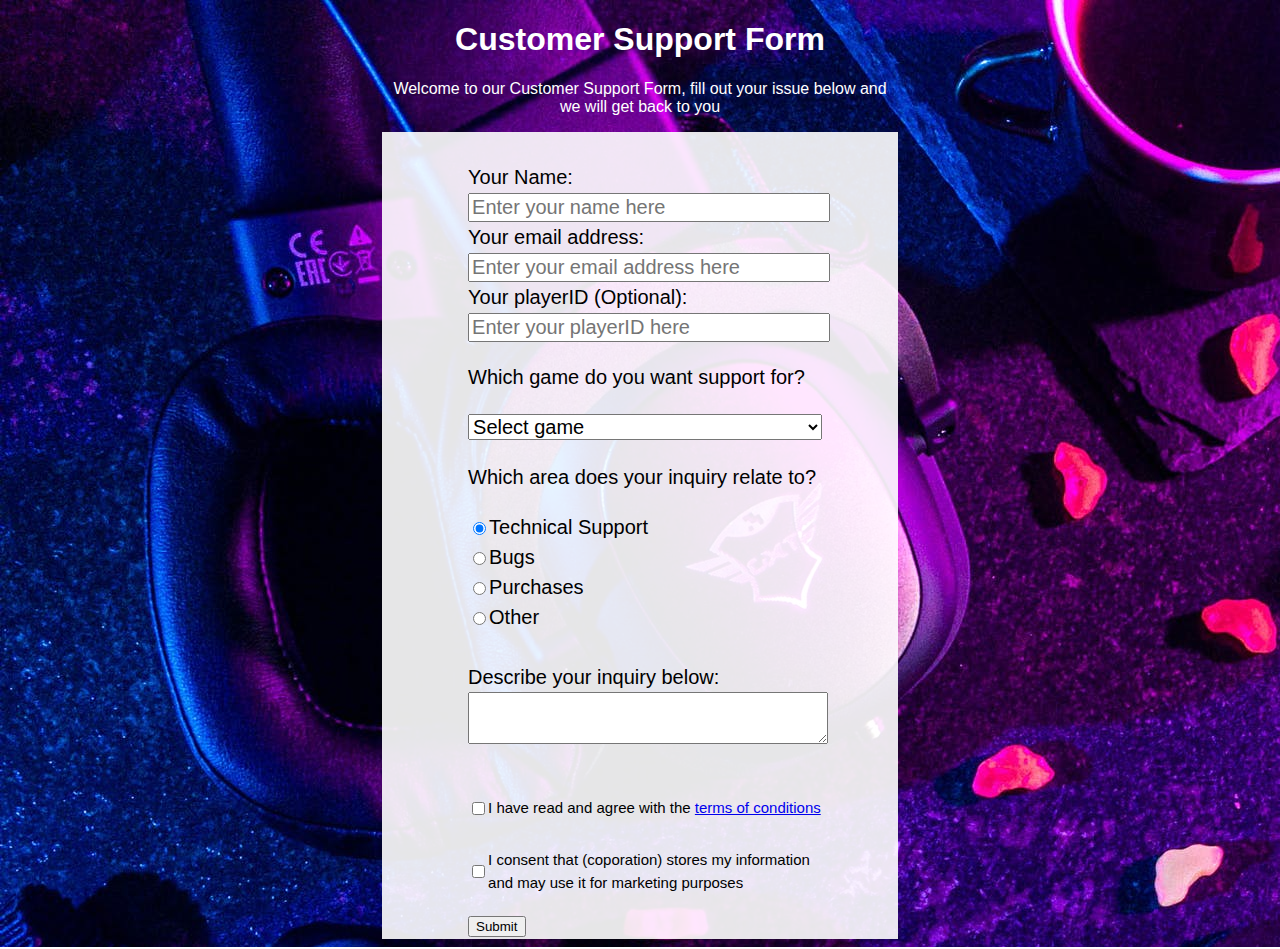
<file: Web Design Projects/Customer Service Form/index.html>
<!DOCTYPE html>
<html>
<head>
    <meta charset="utf-8">
    <meta name="viewport" content="width=device-width, initial-scale=1">
    <link rel="stylesheet" type="text/css" href="style.css">
    <title>Customer Support Form</title>
</head>
<body>

<header>
    <h1 id="title">Customer Support Form</h1>
    <p id="description">Welcome to our Customer Support Form, fill out your issue below and we will get back to you</p>
</header>
<form id="survey-form">
    <br>
    <div id="sub">
        <section id="initial-fields">
            <label for="name" id="name-label">Your Name: </label>
            <input type="text" name="name" id="name" placeholder="Enter your name here" required>

            <label for="email" id="email-label">Your email address: </label>
            <input type="email" name="email" id="email" placeholder="Enter your email address here" required>

            <label for="number" id="number-label">Your playerID (Optional): </label>
            <input type="number" name="number" id="number" min="0" max="1000" placeholder="Enter your playerID here">
        
            
            <p>Which game do you want support for?</p>
            <select id="dropdown" name="game">
                <option disabled selected value>Select game</option>
                <option value="Boom">Boomgame</option>
                <option value="Cave">Caverunner</option>
                <option value="Slime">Slime's Revenge</option>
            </select>
        </section>

        <section id="aoi">
            <p>Which area does your inquiry relate to?</p>
            <label>
                <input name="aoi" value="tech" type="radio" checked> Technical Support
            </label>

            <label>
                <input name="aoi" value="bug" type="radio"> Bugs
            </label>

            <label>
                <input name="aoi" value="purchase" type="radio"> Purchases
            </label>
            
            <label>
                <input name="aoi" value="other" type="radio"> Other
            </label>
        </section>

        <br>
        <section id="text">
            <label for="textarea">Describe your inquiry below: </label>
            <textarea id="textarea" name="textarea" required>
            </textarea>
        </section>


        <br>
        <section id="checks">
            <label>
                <input name="agreement" value="agreement" type="checkbox"><p>I have read and agree with the <a href="#">terms of conditions</a></p>
            </label>

            <label>
                <input name="storage" value="storage" type="checkbox"><p>I consent that (coporation) stores my information and may use it for marketing purposes</p>
            </label>
        </section>

        <button type="submit" id="submit">Submit</button>
        <br>
    </div>
</form>

</body>
</html>
</file>
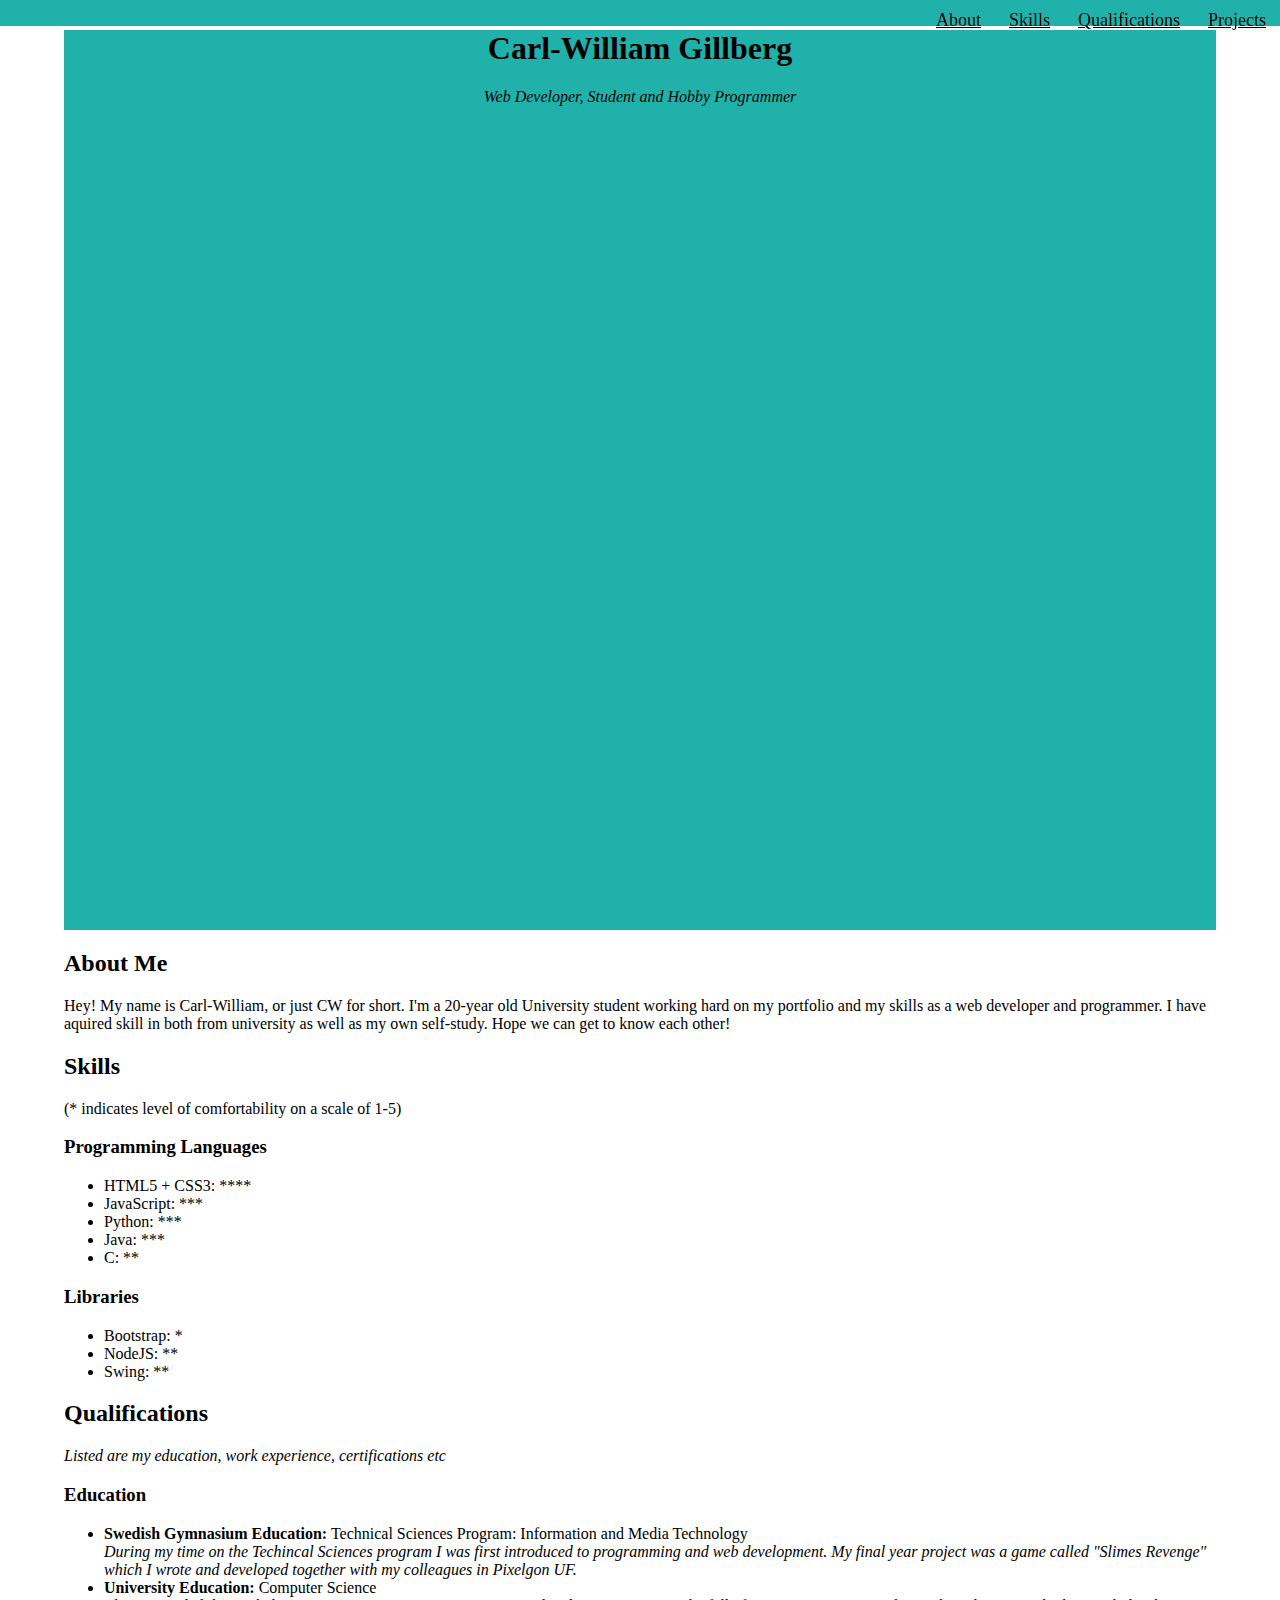
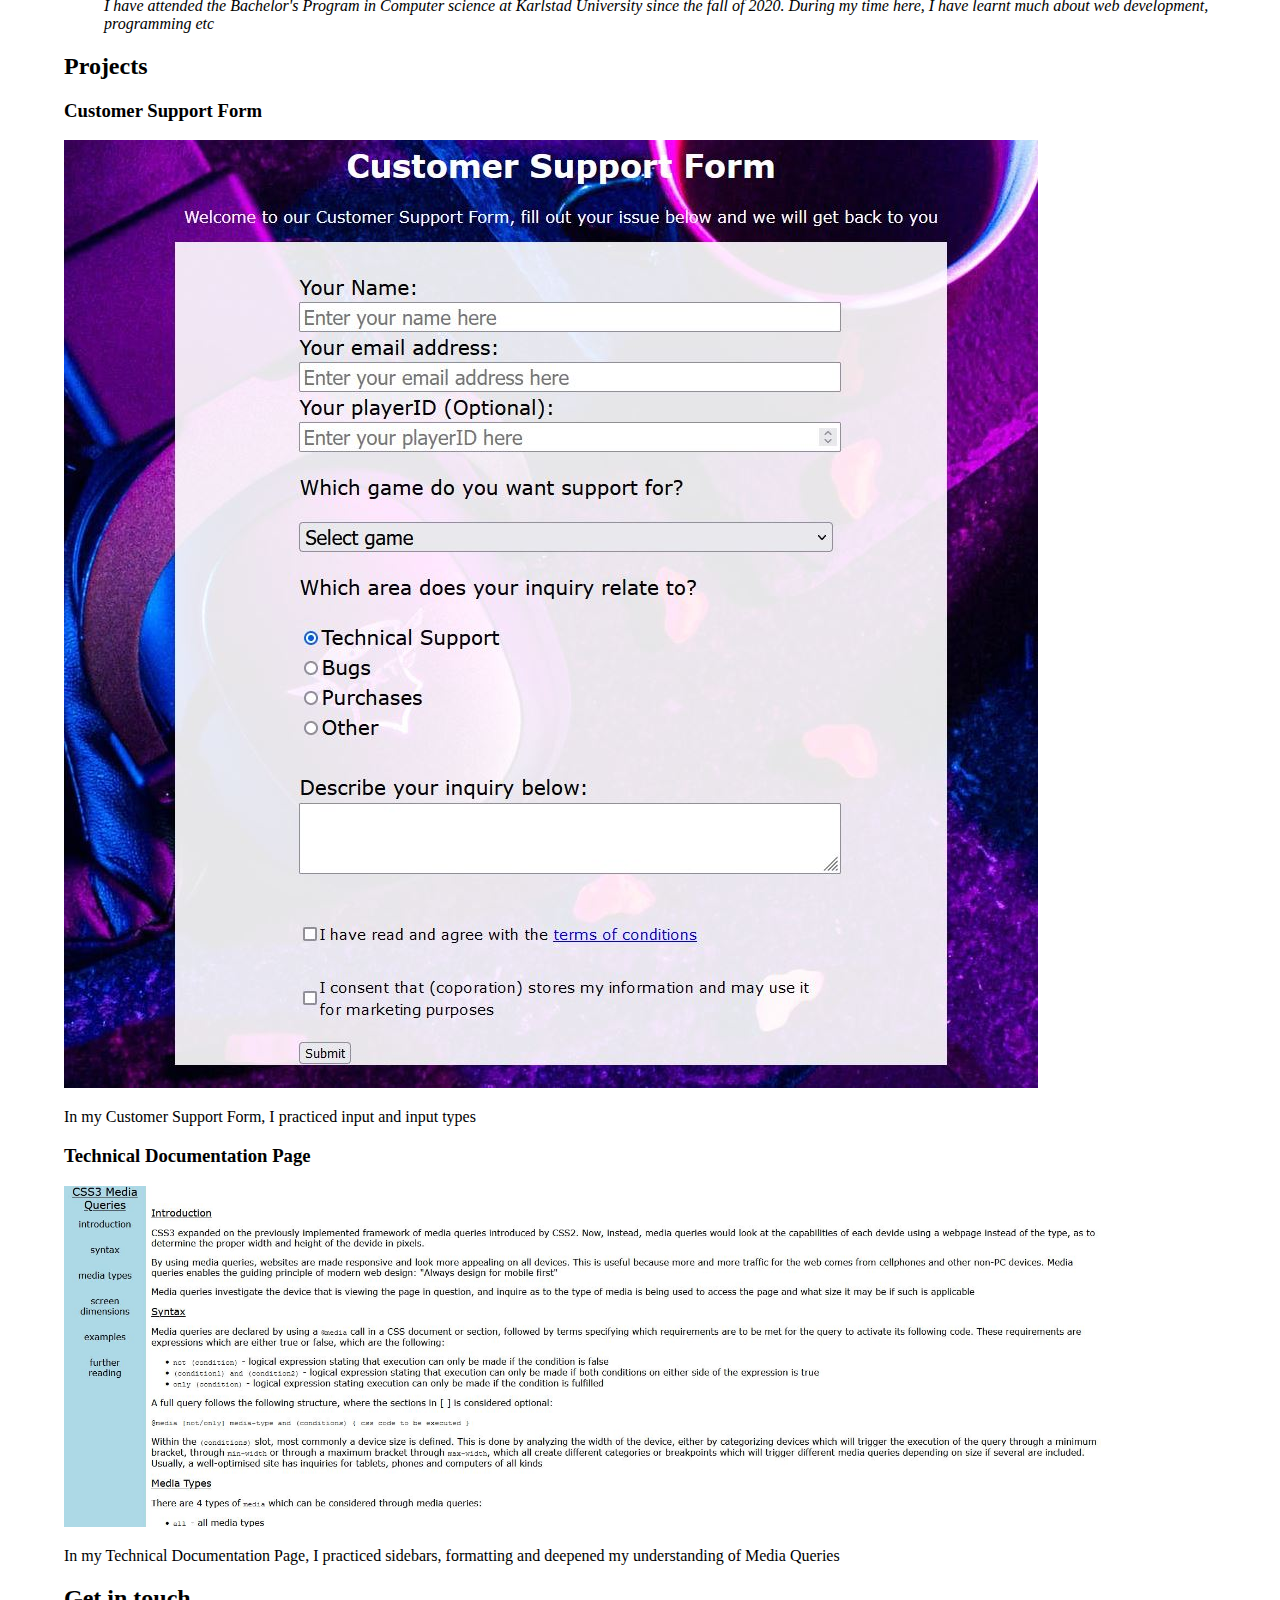
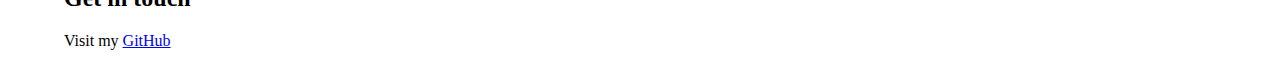
<file: Web Design Projects/Portfolio/index.html>
<!DOCTYPE html>
<html>
<head>
    <title>Example Portfolio</title>
    <link rel="stylesheet" type="text/css" href="style.css">
    <meta name="viewport" content="width=device-width, initial-scale=1">
    <meta charset="utf-8"
    <script src='https://kit.fontawesome.com/a076d05399.js' crossorigin='anonymous'></script>
</head>    
<body>
    <nav id="navbar">
        <a href="#about">About</a>
        <a href="#skills">Skills</a>
        <a href="#qualifications">Qualifications</a>
        <a href="#projects">Projects</a>
    </nav>

    <main>
        <section id="welcome-section">
            <article>
                <h1>Carl-William Gillberg</h1>
                <em>Web Developer, Student and Hobby Programmer</em>
            </article>  
        </section>

        
        <section id="about">
            <h2>About Me</h2>
            <span>Hey!
                My name is Carl-William, or just CW for short. I'm a 20-year old University student working hard on my portfolio and my skills 
                as a web developer and programmer. I have aquired skill in both from university as well as my own self-study. Hope we can get to know
                each other! 
            </span>
            
        </section>

        <section id="skills">
            <h2>Skills</h2>
            <article id="langs">
                <p>(* indicates level of comfortability on a scale of 1-5)</p>
                <h3>Programming Languages</h3>
                <ul>
                    <li>HTML5 + CSS3: ****</li>
                    <li>JavaScript: ***</li>
                    <li>Python: ***</li>
                    <li>Java: ***</li>
                    <li>C: **</li>
                </ul>
                <h3>Libraries</h3>
                <ul>
                    <li>Bootstrap: * </li>
                    <li>NodeJS: **</li>
                    <li>Swing: **</li>
                </ul>
            </article>
        </section>

        <section id="qualifications">
            <h2>Qualifications</h2>
            <em>Listed are my education, work experience, certifications etc</em>
            <h3>Education</h3>
            <ul>
                <li><strong>Swedish Gymnasium Education:</strong> Technical Sciences Program: Information and Media Technology <br>
                <em>During my time on the Techincal Sciences program I was first introduced to programming and web development. My final year project
                was a game called "Slimes Revenge" which I wrote and developed together with my colleagues in Pixelgon UF.</em> 
                </li>
                <li><strong>University Education: </strong> Computer Science <br>
                <em>I have attended the Bachelor's Program in Computer science at Karlstad University since the fall of 2020. During my time here, I have learnt much about web development, programming etc</em>
                </li>
            </ul>

        </section>

        <section id="projects">
            <h2>Projects</h2>
            <article id="p1" class="project-tile">
                <h3>Customer Support Form</h3>
                <a href="https://github.com/cwgillberg/portfolio/tree/main/Web%20Design%20Projects/Customer%20Service%20Form" target="_blank"><img src="img/Capture2.JPG" class="img"></a>
                <p>In my Customer Support Form, I practiced input and input types </p>
            </article>

            <article id="p2" class="project-tile">
                <h3>Technical Documentation Page</h3>
                <a href="https://github.com/cwgillberg/portfolio/tree/main/Web%20Design%20Projects/Technical%20Documentation%20Page" target="_blank"><img src="img/Capture.JPG" class="img"></a>
                <p>In my Technical Documentation Page, I practiced sidebars, formatting and deepened my understanding of Media Queries</p>
            </article>

        </section>

        <section id="contact">
            <h2>Get in touch</h2>
            <p>Visit my <a href="https://github.com/cwgillberg/" id="profile-link" target="_blank">GitHub</a></p>
        </section>
    </main>
</body>
</html>
</file>
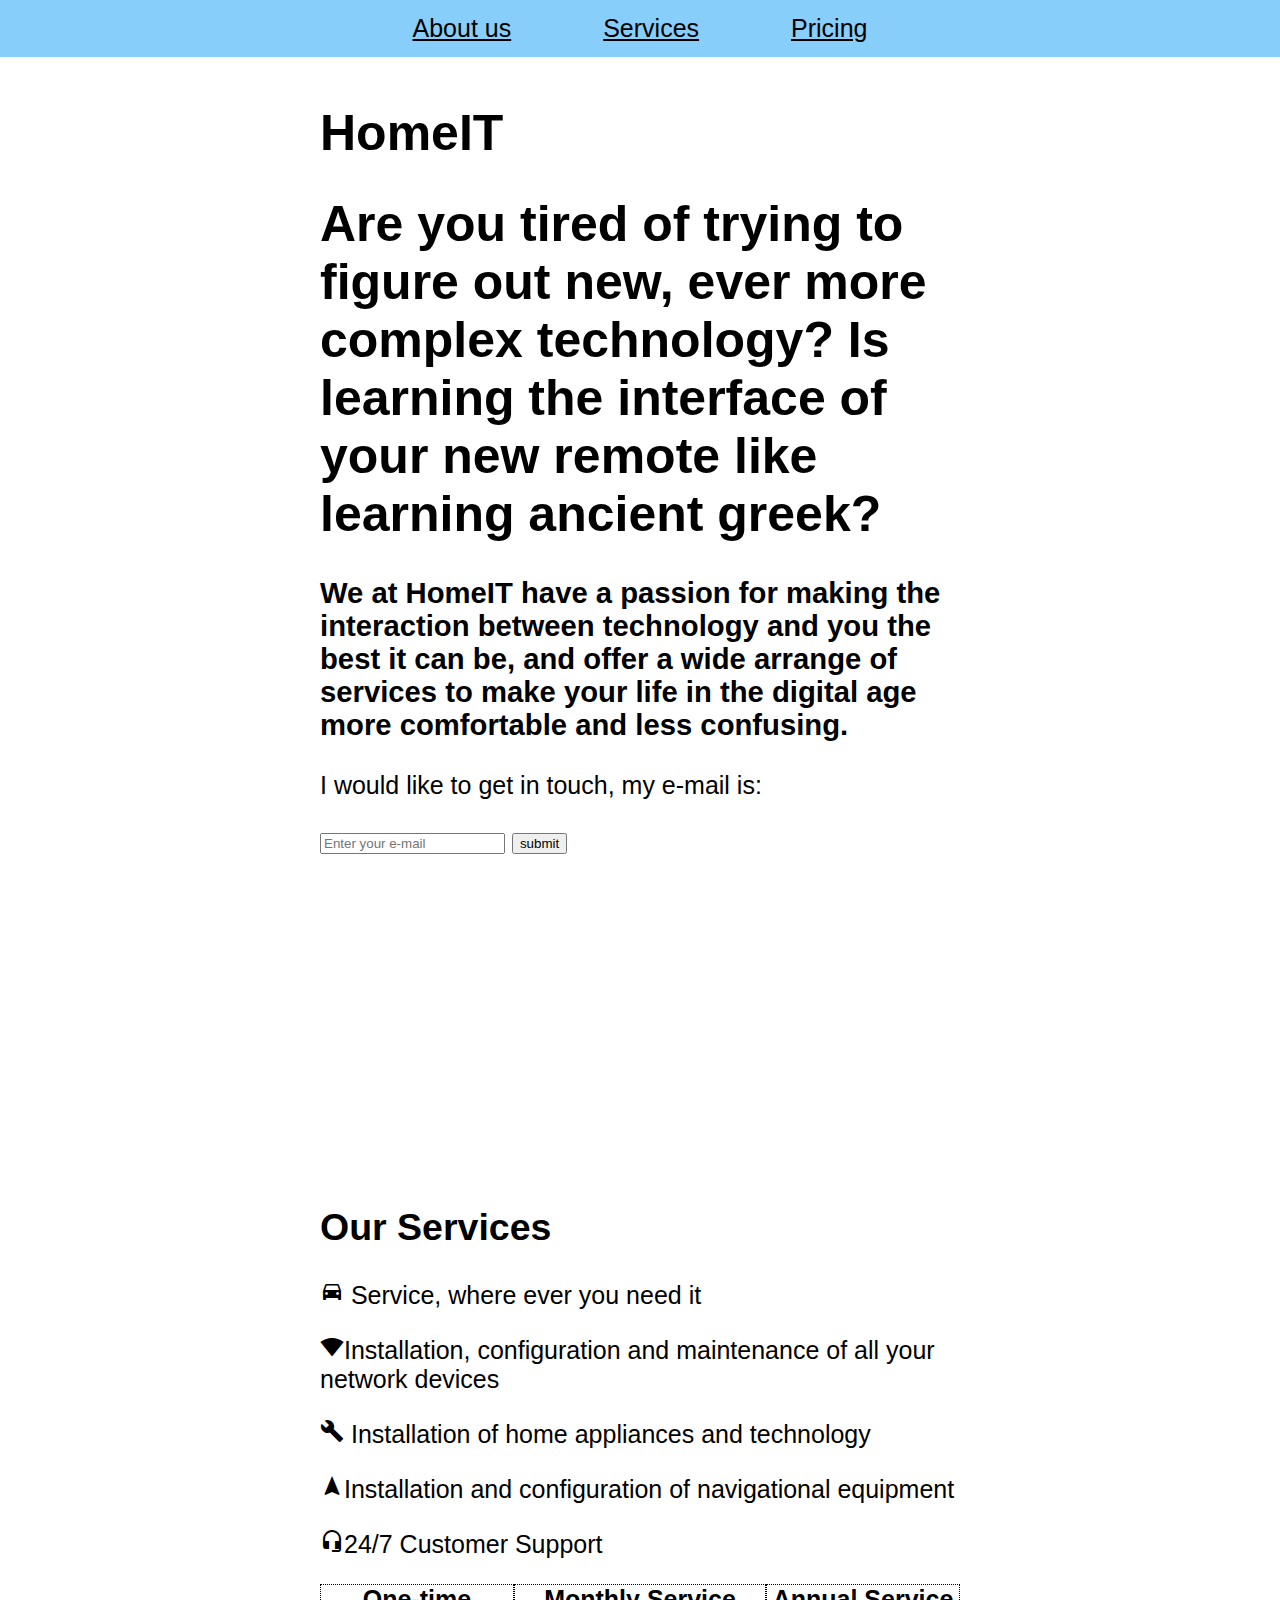
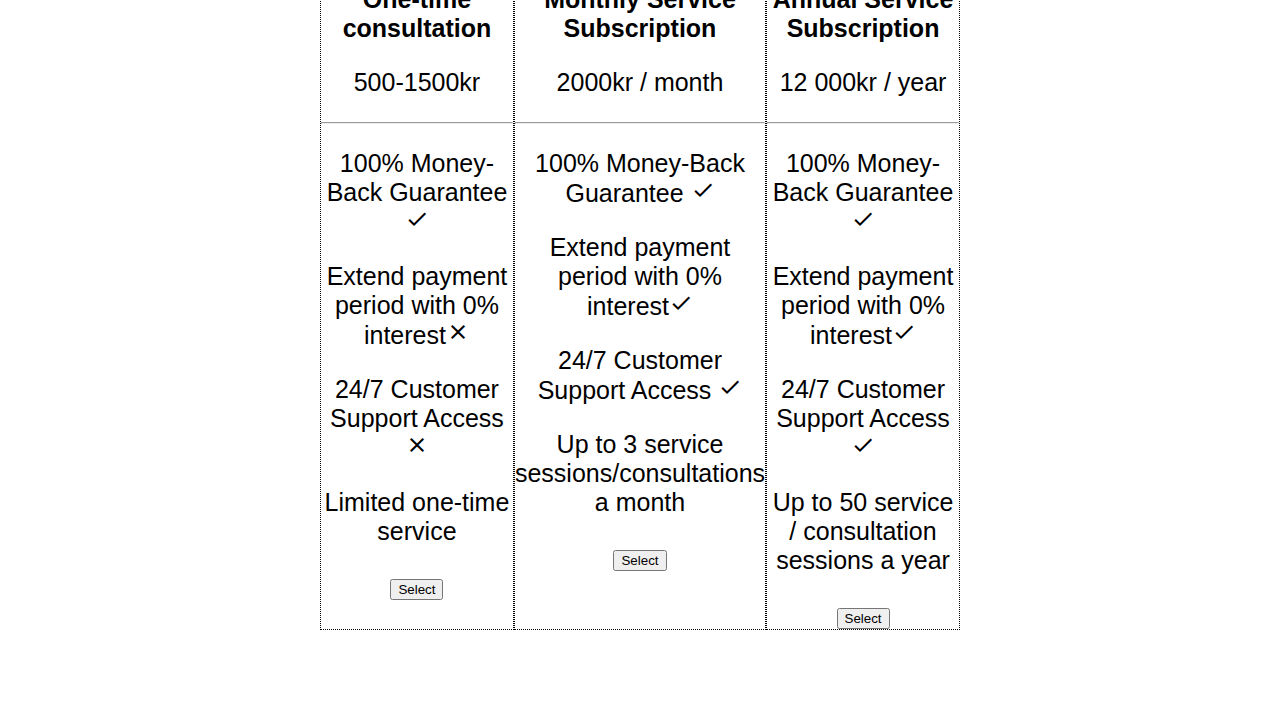
<file: Web Design Projects/Product Landing Page/index.html>
<!DOCTYPE html>
<html>
<head>
<title>
    HomeIT
</title>
<link rel="stylesheet" href="style.css">
<link rel="stylesheet" href="https://fonts.googleapis.com/icon?family=Material+Icons">
<meta name="viewport" content="width=device-width, initial-scale=1">
<meta charset="utf-8">
</head>

<body>
<header id="header">
    <nav id="nav-bar">
        <a href="#about" class="nav-link">About us</a>
        <a href="#services" class="nav-link">Services</a>
        <a href="#pricing" class="nav-link">Pricing</a>
    </nav>
</header>

<main id="main">
    <section id="about">
        <h1 id="title">HomeIT</h1>

        <h1>Are you tired of trying to figure out new, ever more complex technology? Is learning the interface of your new remote like learning ancient greek?</h1>
        <h3>We at HomeIT have a passion for making the interaction between technology and you the best it can be, and offer a wide arrange of services to make 
            your life in the digital age more comfortable and less confusing.
        </h3>

    </section>

    <section id="contact">
        <form id="form" action="https://www.freecodecamp.com/email-submit">
            <p>I would like to get in touch, my e-mail is: </p>
            <input type="email" placeholder="Enter your e-mail" id="email" name="email">
            <input type="submit" id="submit" value="submit" action>
        </form>
    </section>

    <section>
        <iframe width="560" height="315" src="https://www.youtube.com/embed/4poqZjNTZjI" title="YouTube video player" frameborder="0" allow="accelerometer; autoplay; clipboard-write; encrypted-media; gyroscope; picture-in-picture" allowfullscreen id="video"></iframe>
    </section>

    <section id="services">
        <h2>Our Services </h2>

        <p><i class="material-icons">&#xe62c;</i> Service, where ever you need it</p>


        <div id="txt"><p><i class="material-icons">&#xe1ba;</i>Installation, configuration and maintenance of all your network devices</p></div>

        <p><i class="material-icons">&#xe869;</i> Installation of home appliances and technology</p>

        <p><i class="material-icons">&#xe55d;</i>Installation and configuration of navigational equipment</p>

        <p><i class="material-icons">&#xe311;</i>24/7 Customer Support</p>

    </section>


    <section id="pricing"> 
        <section>
            <strong>One-time consultation</strong>
            <p>500-1500kr</p>
            <hr>
            <p>100% Money-Back Guarantee <i class="material-icons">&#xe5ca;</i></p>
            <p>Extend payment period with 0% interest<i class="material-icons">&#xe14c;</i></p>
            <p>24/7 Customer Support Access <i class="material-icons">&#xe14c;</i></p>
            <p>Limited one-time service</p>
            <input type="button" value="Select">
        </section>
        <section>
            <strong>Monthly Service Subscription</strong>
            <p>2000kr / month</p>
            <hr>
            <p>100% Money-Back Guarantee <i class="material-icons">&#xe5ca;</i></p>
            <p>Extend payment period with 0% interest<i class="material-icons">&#xe5ca;</i></p>
            <p>24/7 Customer Support Access <i class="material-icons">&#xe5ca;</i></p>
            <p>Up to 3 service sessions/consultations a month</p>
            <input type="button" value="Select">
        </section>
        <section>
            <strong>Annual Service Subscription</strong>
            <p>12 000kr / year</p>
            <hr>
            <p>100% Money-Back Guarantee <i class="material-icons">&#xe5ca;</i></p>
            <p>Extend payment period with 0% interest<i class="material-icons">&#xe5ca;</i></p>
            <p>24/7 Customer Support Access <i class="material-icons">&#xe5ca;</i></p>

            <p>Up to 50 service / consultation sessions a year</p>
            <input type="button" value="Select">

        </section>
    </section>

  
</main>


</body>

</html>
</file>
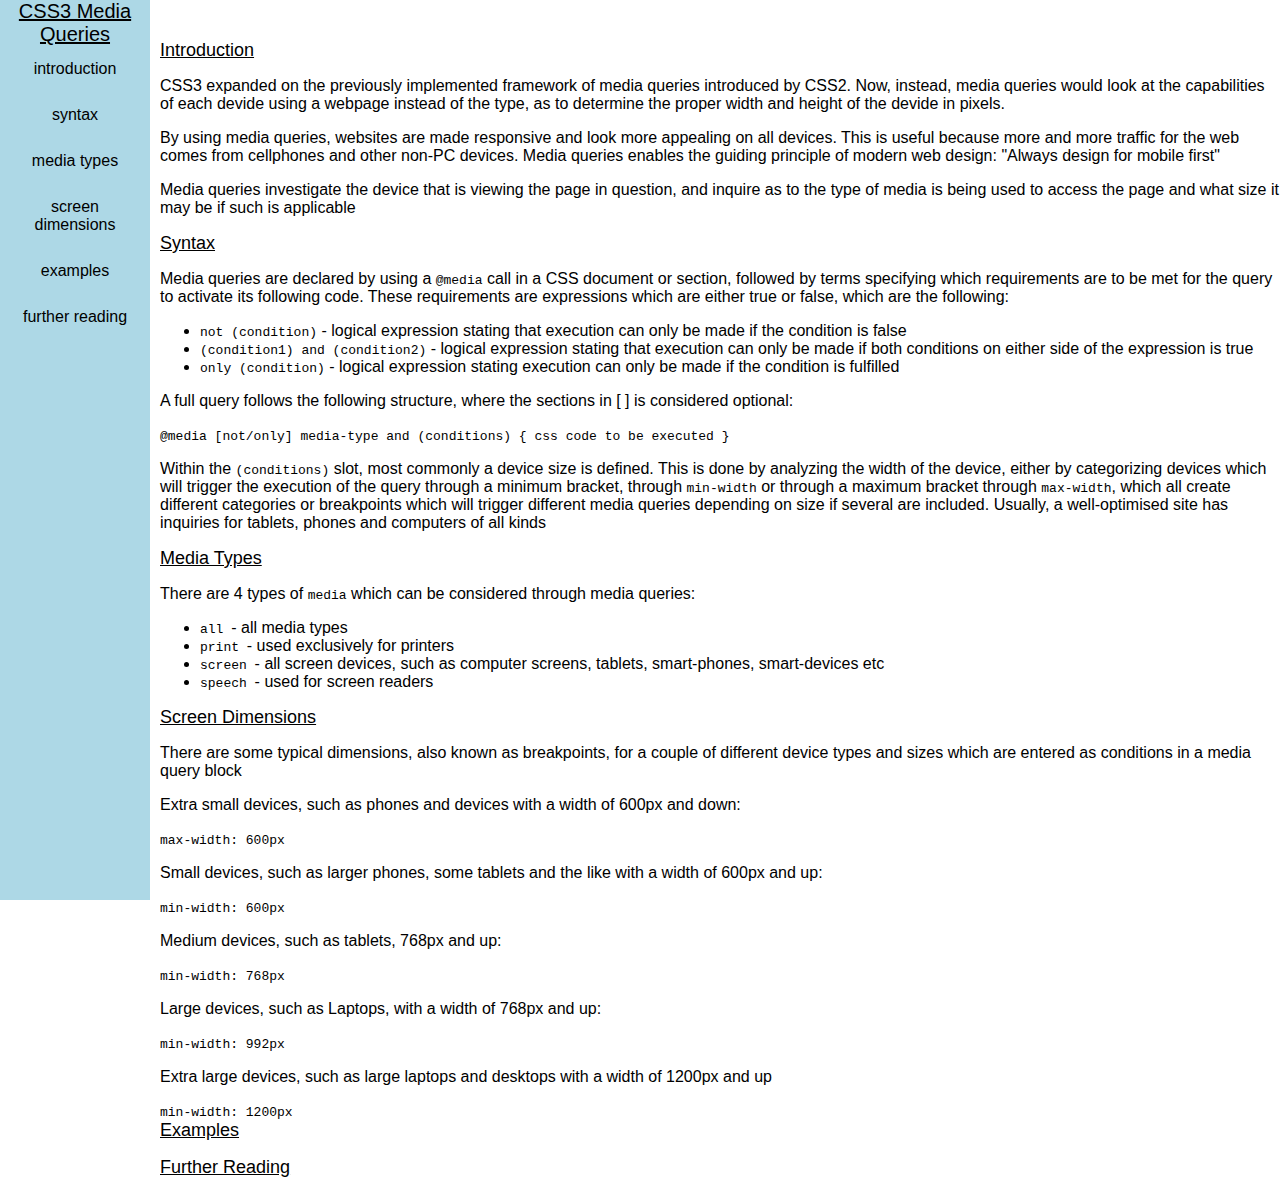
<file: Web Design Projects/Technical Documentation Page/index.html>
<!DOCTYPE html>

<html>
<head>
    <title>CSS3 Media Queries</title>
    <meta charset="utf-8">
    <meta name="viewport" content="width=device-width, initial-scale=1">
    <link rel="stylesheet" type="text/css" href="style.css">
</head>
<body>

    <nav id="navbar">
        <header>CSS3 Media Queries</header>
        <section id="links">
            <a href="#introduction" class="nav-link">introduction</a> 
            <a href="#syntax" class="nav-link">syntax</a>
            <a href="#media_types" class="nav-link">media types</a>
            <a href="#screen_dimensions" class="nav-link">screen dimensions</a>
            <a href="#examples" class="nav-link">examples</a>
            <a href="#further_reading" class="nav-link">further reading</a>
        </section>
    </nav>
<main id="main-doc">


    <!--Minimum of five sections-->

    <section class="main-section" id="introduction">
        <header>Introduction</header>
        <p>CSS3 expanded on the previously implemented framework of media queries introduced by CSS2. Now, instead, media queries would look at
           the capabilities of each devide using a webpage instead of the type, as to determine the proper width and height of the devide in pixels. 
        </p>
        <p>By using media queries, websites are made responsive and look more appealing on all devices. This is useful because more and more traffic for the web comes
            from cellphones and other non-PC devices. Media queries enables the guiding principle of modern web design: "Always design for mobile first"
        </p>

        <p>Media queries investigate the device that is viewing the page in question, and inquire as to the type of media is being used to access the page and what size it may be
            if such is applicable
        </p>
        
    </section>

    <section class="main-section" id="syntax">
        <header>Syntax</header>
        
        <p>Media queries are declared by using a <code>@media</code> call in a CSS document or section, followed by terms specifying which requirements are to be met for the 
        query to activate its following code. These requirements are expressions which are either true or false, which are the following: </p>
        <ul>
            <li><code>not (condition)</code> - logical expression stating that execution can only be made if the condition is false</li>
            <li><code>(condition1) and (condition2)</code> - logical expression stating that execution can only be made if both conditions on either side of the expression is true</li>
            <li><code>only (condition)</code> - logical expression stating execution can only be made if the condition is fulfilled</li>
        </ul>

        <p>A full query follows the following structure, where the sections in [ ] is considered optional: </p>
        <code>
            @media [not/only] media-type and (conditions) {
                css code to be executed
            }
        </code>

        <p>Within the <code>(conditions)</code> slot, most commonly a device size is defined. This is done by analyzing the width of the device, either by categorizing devices
        which will trigger the execution of the query through a minimum bracket, through <code>min-width</code> or through a maximum bracket through <code>max-width</code>, which all 
    create different categories or breakpoints which will trigger different media queries depending on size if several are included. Usually, a well-optimised site has inquiries for
        tablets, phones and computers of all kinds</p>


    </section>

    <section class="main-section" id="media_types">
        <header>Media Types</header>
        
        <p>There are 4 types of <code>media</code> which can be considered through media queries: </p>
        <ul>
            <li><code>all </code> - all media types</li>
            <li><code>print </code> - used exclusively for printers</li>
            <li><code>screen </code> - all screen devices, such as computer screens, tablets, smart-phones, smart-devices etc</li>
            <li><code>speech </code> - used for screen readers</li>
        </ul>

    </section>

    <section class="main-section" id="screen_dimensions">
        <header>Screen Dimensions</header>
        <p>There are some typical dimensions, also known as breakpoints, for a couple of different device types and sizes which are entered as conditions in a media query block </p>
        
        <p>Extra small devices, such as phones and devices with a width of 600px and down: </p>
        <code>max-width: 600px</code>

        <p>Small devices, such as larger phones, some tablets and the like with a width of 600px and up: </p>
        <code>min-width: 600px</code>

        <p>Medium devices, such as tablets, 768px and up: </p>
        <code>min-width: 768px</code>

        <p>Large devices, such as Laptops, with a width of 768px and up: </p>
        <code>min-width: 992px</code>


        <p>Extra large devices, such as large laptops and desktops with a width of 1200px and up</p>
        <code>min-width: 1200px</code>
    </section>

    <section class="main-section" id="examples">
        <header>Examples</header>

        <p></p>

    </section>

    <section class="main-section" id="further_reading">
        <header>Further Reading</header>
    </section>
</main>    

</body>
</html>
</file>
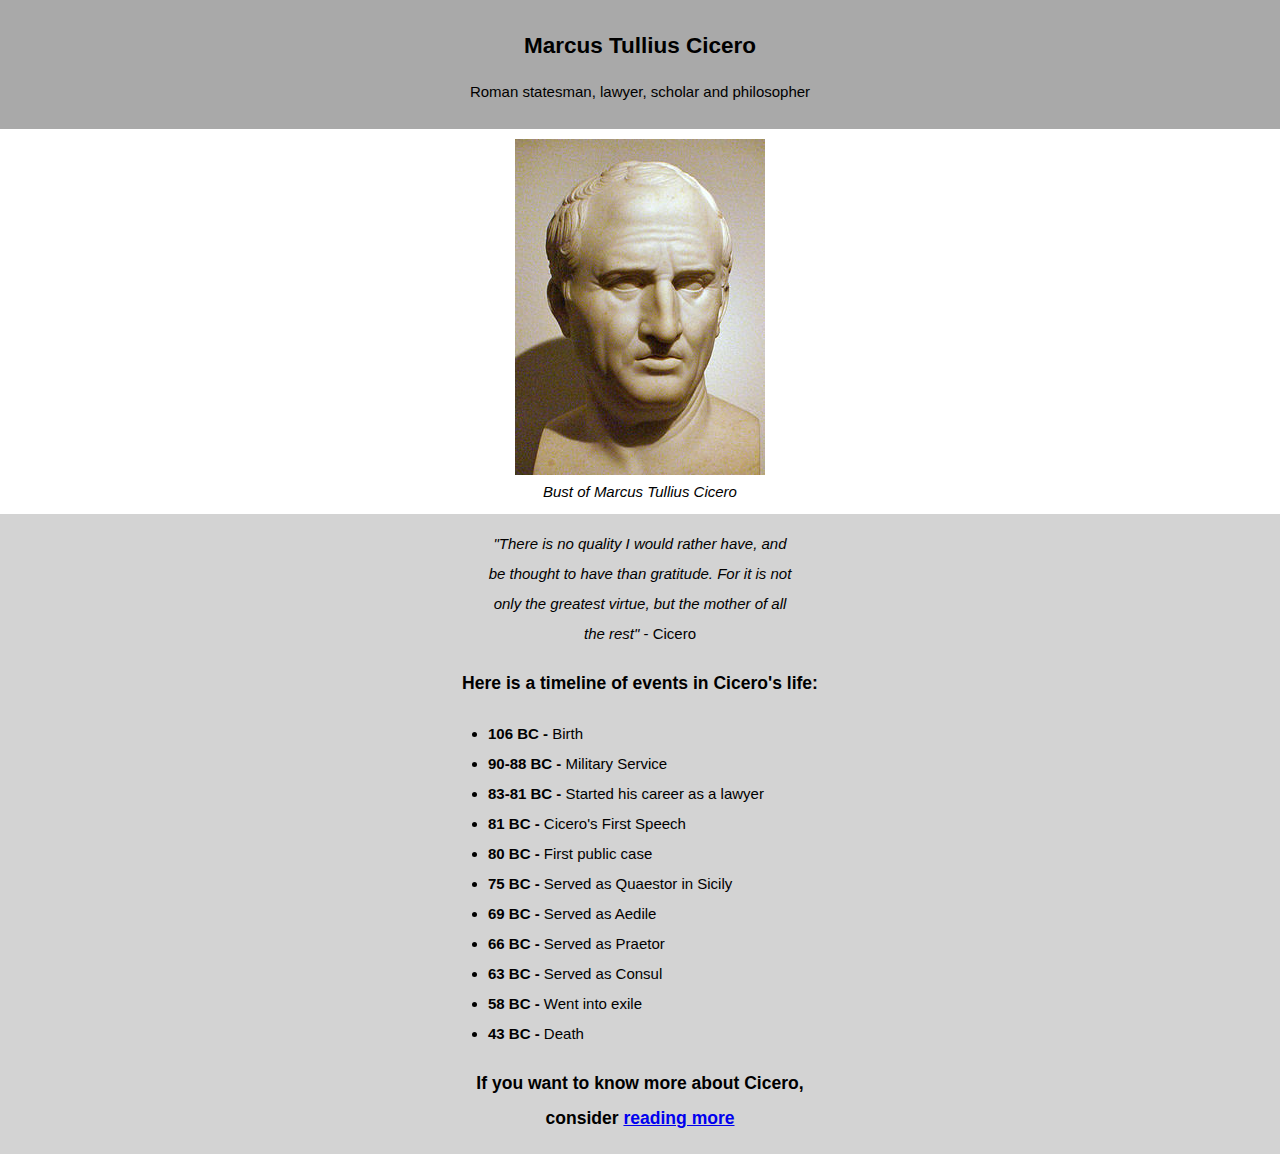
<file: Web Design Projects/Tribute Page/index.html>
<!DOCTYPE html>
<html>
<head>
    <meta charset="utf-8">
    <meta name="viewport" content="width=device-width, initial-scale=1">
    <title>Tribute Page</title>
    <link rel="stylesheet" type="text/css" href="style.css">
</head>    

<body>
<header id="head">
        <h2 id="title">Marcus Tullius Cicero</h2>
        <p>Roman statesman, lawyer, scholar and philosopher</p>
</header>

<main id="main">
    <div id="img-div">
        <img id="image" src="250px-M-T-Cicero.jpg" alt="Image Of Cicero">
        <figcaption id="img-caption"><em>Bust of Marcus Tullius Cicero</em></figcaption>
    </div>

    <section id="tribute-info">
        <blockquote>
            <em>"There is no quality I would rather have, and be thought to have
                than gratitude. For it is not only the greatest virtue, but the mother of
                all the rest"
            </em>
            - Cicero
        </blockquote>
        <h3>Here is a timeline of events in Cicero's life: </h3>
        <ul id="list">
            <li><strong>106 BC - </strong> Birth</li>
            <li><strong>90-88 BC -</strong> Military Service</li>
            <li><strong>83-81 BC - </strong> Started his career as a lawyer</li>
            <li><strong>81 BC - </strong> Cicero's First Speech</li>
            <li><strong>80 BC - </strong> First public case</li>
            <li><strong>75 BC - </strong> Served as Quaestor in Sicily</li>
            <li><strong>69 BC - </strong> Served as Aedile</li>
            <li><strong>66 BC - </strong> Served as Praetor</li>
            <li><strong>63 BC - </strong> Served as Consul</li>
            <li><strong>58 BC - </strong> Went into exile</li>
            <li><strong>43 BC - </strong> Death</li>
        </ul>

        <h3>If you want to know more about Cicero, consider <a href="https://sv.wikipedia.org/wiki/Cicero">reading more</a> </h3>

    </section>

</main>

</body>



</html>
</file>
<file: Web Design Projects/Customer Service Form/style.css>
body {
    text-align: center;
    font-family:Verdana, Geneva, Tahoma, sans-serif;
    background-image: url("pexels-photo-3165335.jpeg");
}

header {
    display: block;
    margin-left: auto;
    margin-right: auto;
    max-width: 40%;
    color: white;
}

label {
    display: flex;
    align-items: center;
}

#survey-form {
    max-width: 40%;
    font-size: 20px;
    max-height: 50%;
    margin-left: auto;
    margin-right: auto;
    background-color: rgba(255,255,255,0.9);
    line-height: 1.5;
    text-align: center;
    padding-left: 10px;
}

#sub {
    display: block;
    text-align: left;
    margin-left: auto;
    margin-right: auto;
    width: 70%;
}

#initial-fields input, select {
    font-size: 20px;
    width: 100%;
    
}

#checks {
    font-size: 15px;
}

#textarea {
    font-size: 20px;
    width: 100%;
}

@media screen and (max-width: 1080px) {
    #survey-form {
        max-width: 70%;
        font-size: 20px;
        max-height: 50%;
        margin-left: auto;
        margin-right: auto;
        background-color: rgba(255,255,255,0.9);
        line-height: 1.5;
        text-align: center;
        padding-left: 10px;
    }


}
@media screen and (max-width: 980px) {
    #survey-form {
        max-width: 60%;
        font-size: 10px;
        max-height: 50%;
        margin-left: auto;
        margin-right: auto;
        background-color: rgba(255,255,255,0.9);
        line-height: 1.5;
        text-align: center;
        padding-left: 10px;
    }

    #initial-fields input, select {
        font-size: 10px;
        width: 100%;
        
    }


    
    #checks {
        font-size: 10px;
    }
}
</file>
<file: Web Design Projects/Portfolio/style.css>
/*Cellphones*/
@media screen and (max-width: 600px) {
    body {
        font-family: Cambria, Cochin, Georgia, Times, 'Times New Roman', serif;
        margin: 0;
    }
   
    #navbar {
        width: 100%;
        background-color: lightseagreen;
        position: fixed;
        display: flex;
        top: 0;
        justify-content: space-between;
    }

    #navbar a {
        display: block;
        color: black;
        padding: 10px 14px;
        text-decoration: underline;
    }


    #welcome-section {
        display: flex;
        width: 100%;
        height: 20vh;
        margin-top: 30px;
        background-color: lightseagreen;
    }

    #welcome-section article {
        margin-top: 20px;
        width: 50%;
        margin-right: auto;
        margin-left: auto;
    }

    .project-tile {
        max-width: 100%;
    }

    #contact a {
        color: black;
        text-decoration:underline;
    }

    #contact a:hover{
        color: black;
        text-decoration:underline;
        font-size: larger;
    }

    ul {
        list-style-type: none;
    }

    li {
        margin: 10px;
    }

    img {
        max-width: 100%;
    }
}

@media screen and (min-width: 1200px) {

    body {
        font-family: Cambria, Cochin, Georgia, Times, 'Times New Roman', serif;
        margin: 0;    
    }
    
    #navbar {
        display: flex;
        justify-content: right;
        width: 100%;
        height: 2vw;
        background-color: lightseagreen;
        position: fixed;
        text-align: center;
        top: 0;
        font-size: large;
    }

    #navbar a {
        color: black;
        padding: 10px 14px;
        text-decoration: underline;
    }

    #navbar a:hover {
        color: black;
        padding: 10px 14px;
        text-decoration: underline;
    }

    #welcome-section {
        width: 100%;
        height: 100vh;
        margin-top: 30px;
        background-color: lightseagreen;
        text-align: center;
    }

    

    img {
        max-width: 90%;
    }

    main {
        width: 90%;
        margin-left: auto;
        margin-right: auto;
    }

    
}
</file>
<file: Web Design Projects/Product Landing Page/style.css>
/*Small phones*/
@media screen and (max-width: 600px) {
    body {
        margin: 0;
        padding: 0;
        font-size: 20px;
        font-family: 'Gill Sans', 'Gill Sans MT', Calibri, 'Trebuchet MS', sans-serif;

    }
    
    
    nav {
        display: flex;
        justify-content: left;
        column-gap: 0px;
        justify-content: space-between;
        max-width: 50%;
    }


    nav a {
        display: block;
        color: black;
        padding: 14px 16px;
        text-decoration: underline;
    
    }
    
    nav a:hover {
        text-decoration: underline;
        background-color: white;
    }

    #header {
        display: flex;
        position: fixed;
        top: 0;
        align-items: center;
        justify-content: space-between;
        width: 100%;
        background-color: lightskyblue;

    }

    main {
        font-size: 25px;
        max-width: 95%;
        margin-left: 0px;
        margin-right: 0px;
        padding: 0px 5px 0px 0px;
    }

    #video {
        max-width: 100%;;   
    }
    
    #services {
    }
    

        
    #pricing {
        display: block;
    }

    #pricing section {
        border: 1px;
        border-style: dotted;
        margin-left: auto;
        margin-right: auto;
        margin-bottom: 10px;
        width: 60%;
    }
}

@media screen and (min-width: 600px) {
    body {
        margin: 0;
        padding: 0;
        font-size: 20px;
        font-family: 'Gill Sans', 'Gill Sans MT', Calibri, 'Trebuchet MS', sans-serif;

    }
    
    
    nav {
        display: flex;
        justify-content: left;
        column-gap: 0px;
        justify-content: space-between;
        max-width: 50%;
    }


    nav a {
        display: block;
        color: black;
        padding: 14px 16px;
        text-decoration: underline;
    
    }
    
    nav a:hover {
        text-decoration: underline;
        background-color: white;
    }

    #header {
        display: flex;
        position: fixed;
        top: 0;
        align-items: center;
        justify-content: center;
        width: 100%;
        background-color: lightskyblue;
        font-size: 25px;

    }

    main {
        font-size: 25px;
        max-width: 95%;
        margin-left: 0px;
        margin-right: 0px;
        padding: 30px 5px 0px 0px;
    }

    #video {
        max-width: 100%;;   
    }
    
    #services {
    }
    

        
    #pricing {
        display: block;
    }

    #pricing section {
        border: 1px;
        border-style: dotted;
        margin-left: auto;
        margin-right: auto;
        margin-bottom: 10px;
        width: 60%;
    }

}



/*Standard PC screens, biggest devices*/
@media only screen and (min-width: 1200px) {
    body {
        margin: 0;
        padding: 0;
        font-size: 20px;
        font-family: 'Gill Sans', 'Gill Sans MT', Calibri, 'Trebuchet MS', sans-serif;
    }
    
    #header-img {
        width: 2%;
        height: 2%;
    }
    
    #header {
        display: flex;
        position: fixed;
        top: 0;
        align-items: center;
        justify-content: space-around;
        width: 100%;
        background-color: lightskyblue;
        /*min-height: 60px;*/
    
    }
    
    nav {
        display: flex;
        column-gap: 60px;
        justify-content: space-between;
        max-width: 40%;
    }
    
    nav a {
        display: block;
        color: black;
        padding: 14px 16px;
        text-decoration: underline;
    
    }
    
    nav a:hover {
        text-decoration: underline;
        background-color: white;
    }
    
    main {
        padding: 70px;
        max-width: 50%;
        margin-left: auto;
        margin-right: auto;
    }
    
    main img {
        display: block;
        margin-left: auto;
        margin-right: auto;
        width: 60%;
        height: 20%;
    }
    
    #services {
    }
    
    #img {
        display: flex;
        align-items: center;
        width: 100%;
    }
    
    #pricing {
        display: flex;
        text-align: center;
    }
    
    #pricing section {
        border: 1px;
        border-style: dotted;
        width: 40%;
    }
}
</file>
<file: Web Design Projects/Technical Documentation Page/style.css>
@media screen and (max-width: 600px) {
    body {
        margin: 0;
        font-family:Verdana, Geneva, Tahoma, sans-serif;

    }

    #navbar {
        background-color: lightblue;
        text-align: center;
  
    }

    #navbar header {
        font-size: 20px;
        text-decoration: underline;
    }

    #links {
        display: block;
        justify-content:space-around;
    }


    #main-doc {
        padding-top: 40px;
    }
    
    #main-doc header {
        font-size: large;
        text-decoration: underline;
    }


    a {
        display: block;
        color: black;
        font-size: 16px;
        padding: 14px 16px;
        text-decoration: none;
    }
}

@media screen and (min-width: 600px) {
    body {
        margin: 0;
        font-family:Verdana, Geneva, Tahoma, sans-serif;

    }

    #navbar {
        background-color: lightblue;
        text-align: center;
        height: 25%;
    }

    #navbar header {
        font-size: 20px;
        text-decoration: underline;
    }


    #main-doc {
        padding-top: 40px;
    }

    #main-doc header {
        font-size: large;
        text-decoration: underline;
    }


    a {
        color: black;
        font-size: 16px;
        padding: 14px 16px;
        text-decoration: none;
    }
}

@media screen and (min-width: 900px) {
    body {
        font-family:Verdana, Geneva, Tahoma, sans-serif;
    }

    #navbar {
        float: left;
    }

    body {
        margin: 0;
    }

    #navbar {
        position: fixed;
        background-color: lightblue;
        text-align: center;
        height: 100%;
        z-index: 1;
        width: 150px;
  
    }

    #navbar header {
        font-size: 20px;
        text-decoration: underline;
    }

    #links {
        display: block;
        
        justify-content:space-around;
    }


    #main-doc {
        position: absolute;
        padding-left: 160px;
    }

    #main-doc header {
        font-size: large;
        text-decoration: underline;
    }

    a {
        display: block;
        color: black;
        font-size: 16px;
        padding: 14px 16px;
        text-decoration: none;
    }
}
</file>
<file: Web Design Projects/Tribute Page/style.css>
body {
    display: block;
    margin: 0 auto;
    font-family:'Trebuchet MS', 'Lucida Sans Unicode', 'Lucida Grande', 'Lucida Sans', Arial, sans-serif;
    line-height: 1.5;
    background-color: lightgray;
    font-size: 15px;
    text-align: center;
}

#head {
    padding: 10px 0px 10px 0px;
    text-align: center;
    background-color: darkgray;
}

#img-div{
    padding: 10px;
    background-color: white;
    text-align: center;
}


#main {
    /*padding: 10px;*/
}

#list {
    text-align: left;
}

#tribute-info {
    display: block;
    margin-left: auto;
    margin-right: auto;
    width: 30%;
    height: 50%;
    line-height: 2;
}

@media screen and (max-width: 1080px) {
    body {
        font-size: 20px;
    }


    #main {
        text-align: left;
    }

    #tribute-info {
        display: block;
        margin-left: auto;
        margin-right: auto;
        max-width: 50%

    }

    img {
        max-width: 100%;
        width: 50%;
        display: block;
        max-height: 100%;
        margin: 0 auto;
    }

}

@media screen and (max-width: 460px) {
    img {
        max-width: 100%;
        display: block;
        width: 50%;
        max-height: auto;
        margin: 0 auto;
    }

    body {
        font-size: 20px;
    }

    #tribute-info {
        display:block;
        margin-left: auto;
        margin-right: auto;
        width: 100%;
    }

}
</file>
